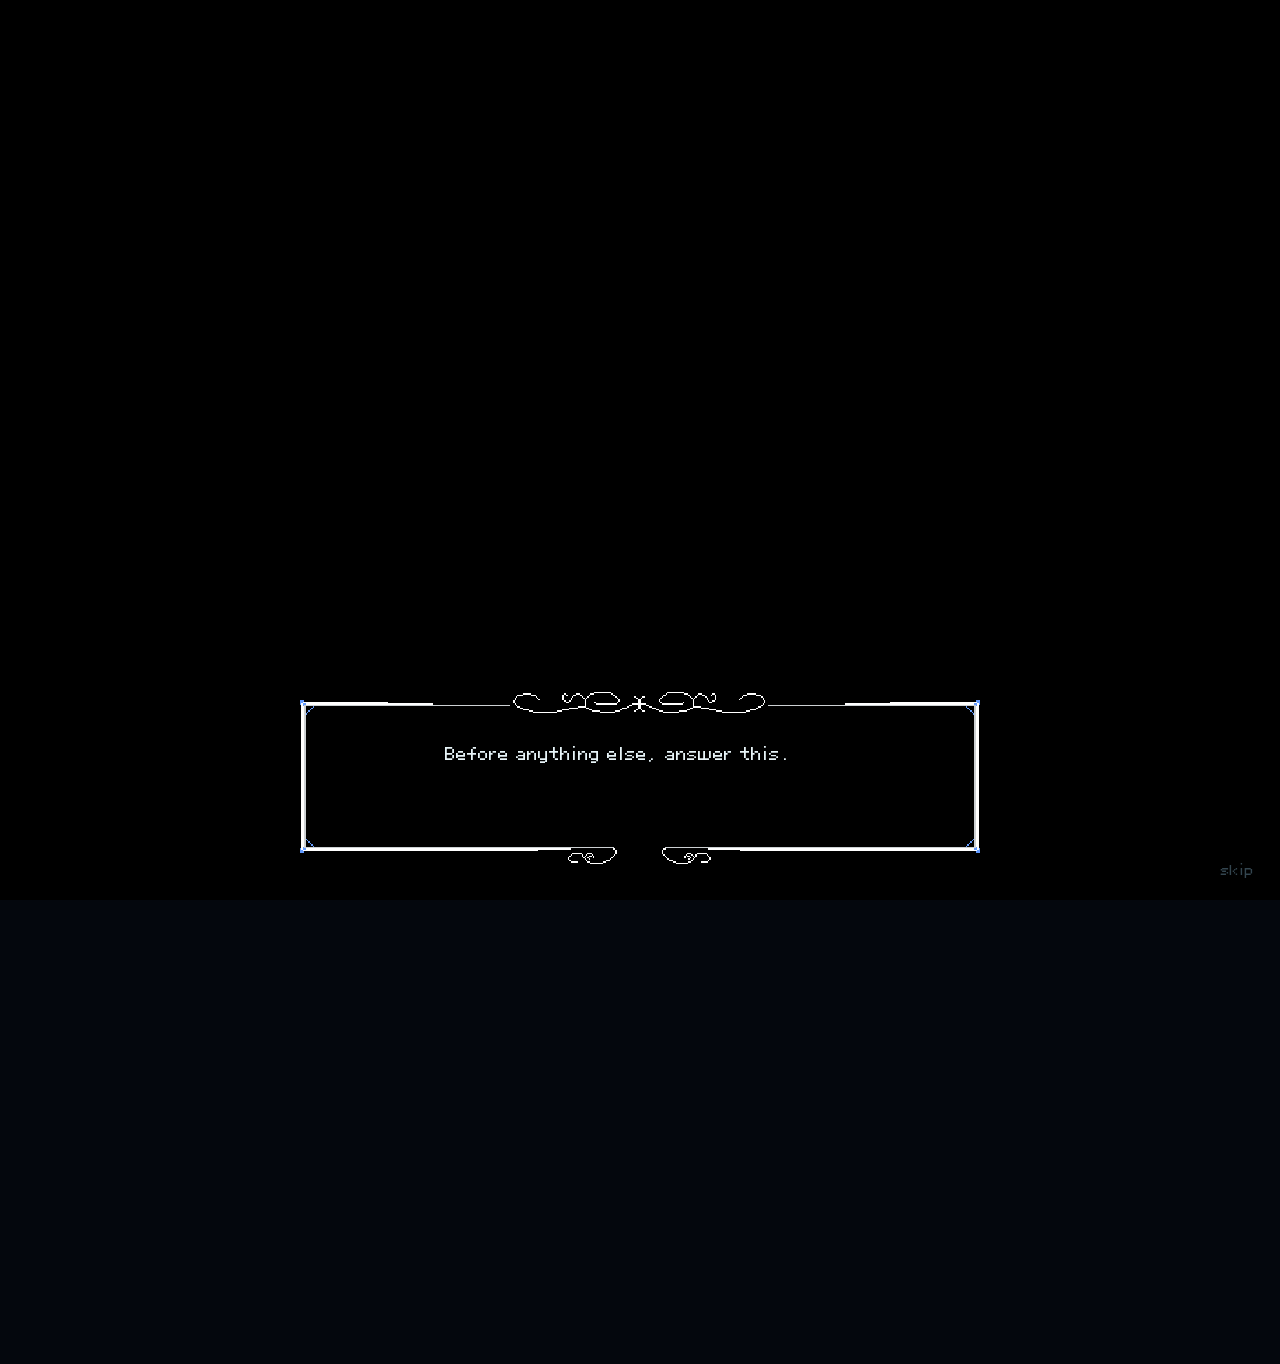
<file: index.html>
<!doctype html>
<html lang="en">
<head>
<meta charset="utf-8">
<meta name="viewport" content="width=device-width, initial-scale=1">
<title>Sonance</title>
<meta name="description" content="Sonance is a story-driven RPG about consciousness, what it costs to keep one, and what is left of a person when it fails. In development.">
<meta property="og:title" content="Sonance">
<meta property="og:description" content="A story-driven RPG about consciousness, what it costs to keep one, and what is left of a person when it fails.">
<meta property="og:image" content="assets/Sonance_Logo.png">
<link rel="icon" href="assets/icon.png">
<link rel="preload" as="image" href="assets/mainmenu_bg.png">
<link rel="stylesheet" href="style.css">
</head>
<body>

<div class="lotus-reflection"></div>
<div class="lotus"></div>


<div id="intro">
  <div class="dbox">
    <p class="dname" id="dname"></p>
    <p class="dtext" id="dtext"></p>
    <ul class="choices" id="choices"></ul>
    <img class="darrow" id="darrow" src="assets/dialoguearrow.png" alt="">
  </div>
  <button class="skip" type="button">skip</button>
</div>

<div id="page">

  <header class="hero">
    <p class="hidden-note" style="right: 5%; top: 18%">The gap is four days wide</p>
    <p class="hidden-note" style="left: 8%; top: 52%">Day 6: still conscious. Probably</p>
    <p class="hidden-note" style="left: 14%; bottom: 12%">Ask again tomorrow</p>
    <p class="hidden-note" style="right: 34%; top: 62%">Have you tried turning it off and on again?</p>
    <div class="torch"></div>
    <div class="logo-wrap">
      <canvas id="logo-particles"></canvas>
      <img src="assets/Sonance_Logo.png" alt="Sonance">
    </div>
  </header>

  <main class="wrap">

    <section class="about">
      <h2>The game</h2>
      <p>Sonance is a story-driven, Metroidvania-style RPG about <span class="rot" data-rot="something that was never yours">consciousness</span>, and about how little it takes to <span class="rot" data-rot="misplace">lose</span> one. It treats <span class="rot" data-rot="the part that watches">awareness</span> as something <span class="rot" data-rot="rented">maintained</span> rather than something owned, and asks what is <span class="rot" data-rot="still moving">left</span> of a <span class="rot" data-rot="shape wearing a name">person</span> once that maintenance <span class="rot" data-rot="was never started">stops</span>.</p>
      <p>In <span class="rot" data-rot="decay">development</span>. No release date yet.</p>
    </section>

    <section>
      <h2>Latest posts</h2>
      <ul class="posts">
        <li>
          <a href="posts/first-devlog.html">
            <span>Devlog #1: What is Sonance?</span>
            <time datetime="2026-08-03">03.08.2026</time>
          </a>
        </li>
      </ul>
      <a class="more" href="blog.html">All posts</a>
    </section>

  </main>

  <footer>
    <div class="wrap">Sonance, by Midnight Hamster, a very small Indie team.</div>
  </footer>

</div>

<script src="site.js"></script>
<script src="intro.js"></script>
</body>
</html>
</file>
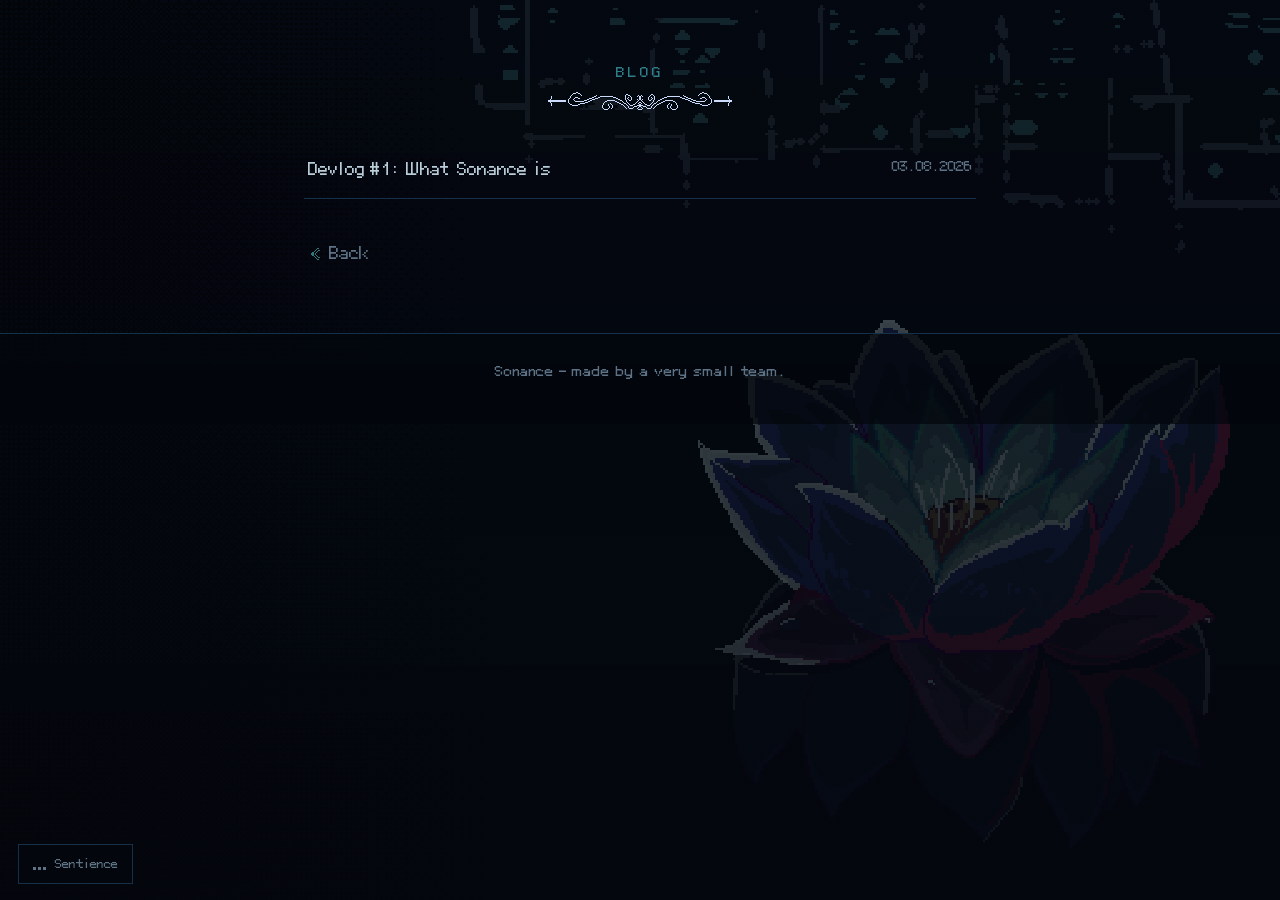
<file: blog.html>
<!doctype html>
<html lang="en">
<head>
<meta charset="utf-8">
<meta name="viewport" content="width=device-width, initial-scale=1">
<title>Blog / Sonance</title>
<meta name="description" content="Devlogs and notes from the making of Sonance.">
<link rel="icon" href="assets/icon.png">
<link rel="stylesheet" href="style.css">
</head>
<body>

<div class="lotus-reflection"></div>
<div class="lotus"></div>


<div id="page" class="visible">
  <main class="wrap">
    <section>
      <h2>Blog</h2>
      <ul class="posts">
        <li>
          <a href="posts/first-devlog.html">
            <span>Devlog #1: What Sonance is</span>
            <time datetime="2026-08-03">03.08.2026</time>
          </a>
        </li>
      </ul>
      <a class="back" href="index.html">Back</a>
    </section>
  </main>

  <footer>
    <div class="wrap">Sonance - made by a very small team.</div>
  </footer>
</div>


<button class="player" id="play" type="button" aria-pressed="false">
  <span class="bars"><span></span><span></span><span></span></span>
  Sentience
</button>
<audio id="track" src="assets/music/sentience.mp3" loop preload="none"></audio>

<script src="site.js"></script>
</body>
</html>
</file>
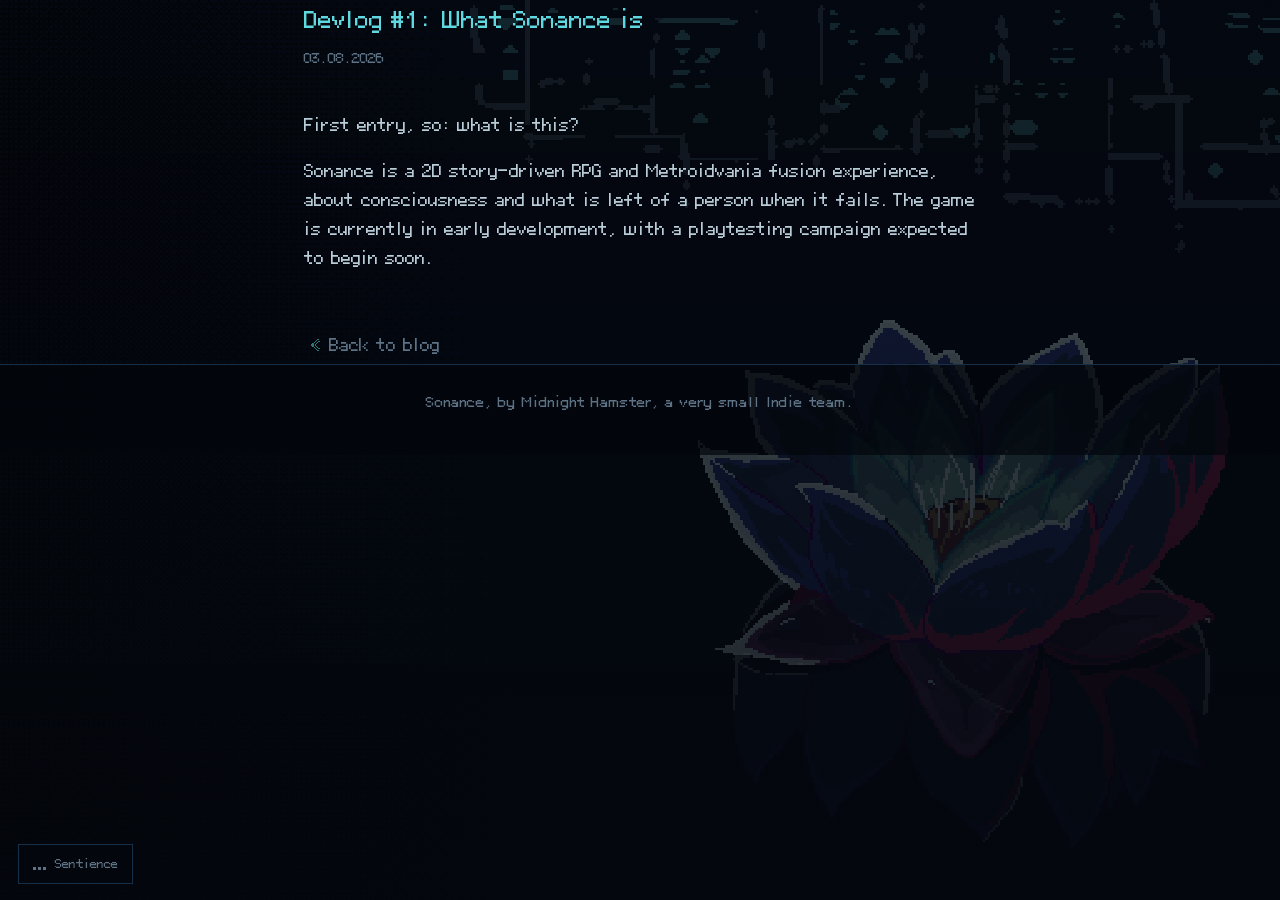
<file: posts/first-devlog.html>
<!doctype html>
<html lang="en">
<head>
<meta charset="utf-8">
<meta name="viewport" content="width=device-width, initial-scale=1">
<title>Devlog #1: What Sonance is</title>
<meta name="description" content="A short introduction to Sonance and what we are building.">
<link rel="icon" href="../assets/icon.png">
<link rel="stylesheet" href="../style.css">
</head>
<body>

<div class="lotus-reflection"></div>
<div class="lotus"></div>


<div id="page" class="visible">
  <main class="wrap">
    <article>
      <h1>Devlog #1: What Sonance is</h1>
      <p class="meta">03.08.2026</p>

      <p>First entry, so: what is this?</p>

      <p>Sonance is a 2D story-driven RPG and Metroidvania fusion experience, about consciousness and what is left of a person when it fails. The game is currently in early development, with a playtesting campaign expected to begin soon.</p>

      <a class="back" href="../blog.html">Back to blog</a>
    </article>
  </main>

  <footer>
    <div class="wrap">Sonance, by Midnight Hamster, a very small Indie team.</div>
  </footer>
</div>


<button class="player" id="play" type="button" aria-pressed="false">
  <span class="bars"><span></span><span></span><span></span></span>
  Sentience
</button>
<audio id="track" src="../assets/music/sentience.mp3" loop preload="none"></audio>

<script src="../site.js"></script>
</body>
</html>
</file>
<file: style.css>
@font-face{font-family:Boutique;src:url(assets/fonts/BoutiqueBitmap9x9_1.9.ttf) format("truetype");font-weight:400;font-display:block}@font-face{font-family:Boutique;src:url(assets/fonts/BoutiqueBitmap9x9_Bold_1.9.ttf) format("truetype");font-weight:700;font-display:block}@font-face{font-family:Abaddon;src:url(assets/fonts/Abaddon-Bold.ttf) format("truetype");font-weight:700;font-display:block}@font-face{font-family:Fracture;src:url(assets/fonts/boldspixels.ttf) format("truetype");font-display:block}:root{--bg: #04070d;--panel: #080d16;--line: #16304a;--cyan: #5fd8e0;--cyan-dim: #2f7f8a;--text: #b9cdd8;--text-dim: #5d7385}*{box-sizing:border-box}html,body{margin:0;padding:0;overflow-x:hidden}body{background:var(--bg);color:var(--text);font-family:Boutique,ui-monospace,monospace;font-size:17px;line-height:1.7;-webkit-font-smoothing:none;image-rendering:pixelated;cursor:url(assets/cursor.png) 4 2,auto}a,button,.choices button{cursor:url(assets/cursor.png) 4 2,pointer}body:before{content:"";position:fixed;inset:0;z-index:-2;background:url(assets/mainmenu_bg.png) center / cover no-repeat;opacity:.5}.lotus,.lotus-reflection{position:fixed;inset:0;z-index:-2;background-position:center;background-size:cover;background-repeat:no-repeat;pointer-events:none}.lotus{background-image:url(assets/mainmenu_lotus.png);opacity:.5;animation:sway 7s ease-in-out infinite alternate}.lotus-reflection{background-image:url(assets/mainmenu_lotus_reflection.png);opacity:.22;animation:sway-reflection 7s ease-in-out infinite alternate}@keyframes sway{0%{transform:translate(-7px,1px) rotate(-.25deg)}to{transform:translate(7px,-1px) rotate(.25deg)}}@keyframes sway-reflection{0%{transform:translate(-10px,-1px) rotate(.3deg) scaleY(1.01)}to{transform:translate(10px,1px) rotate(-.3deg) scaleY(.99)}}body:after{content:"";position:fixed;inset:0;z-index:-1;background:linear-gradient(#04070d59,#04070dd1)}a{color:var(--cyan);text-decoration:none}#intro{position:fixed;inset:0;z-index:50;background:#000;display:flex;align-items:flex-end;justify-content:center;padding:0 4vw 4vh}#intro.done{opacity:0;pointer-events:none;transition:opacity .9s ease}.dbox{position:relative;width:100%;max-width:680px;min-height:172px;display:flex;flex-direction:column;align-items:center;justify-content:center;padding:34px 12% 30px;background:url(assets/dialogueboxsprt.png) center / 100% 100% no-repeat}.dname{font-family:Boutique,monospace;font-size:clamp(14px,2.4vw,18px);color:var(--cyan);margin:0 0 6px;text-align:center}.dtext{font-family:Boutique,monospace;font-size:clamp(14px,2.5vw,18px);line-height:1.6;margin:0;color:#e7f4f8;text-align:center}.dtext.hidden{display:none}.ch{visibility:hidden}.ch.on{visibility:visible}.word{display:inline-block;white-space:pre}.shake{display:inline-block;animation:shake 90ms steps(2) infinite}@keyframes shake{0%{transform:translate(0)}50%{transform:translate(1px,-1px)}to{transform:translate(-1px,1px)}}.darrow{position:absolute;right:6%;bottom:7%;width:22px;opacity:0}.darrow.show{opacity:1;animation:bob .9s ease-in-out infinite}@keyframes bob{50%{transform:translateY(4px)}}.choices{list-style:none;margin:0;padding:0;opacity:0;pointer-events:none;transition:opacity .3s ease}.choices.show{opacity:1;animation:arm 0ms linear .35s forwards}@keyframes arm{to{pointer-events:auto}}.choices li{margin:0 0 7px;text-align:center}.choices button{display:inline-flex;align-items:center;gap:8px;background:none;border:0;padding:3px 0 3px 30px;position:relative;color:#e7f4f8;opacity:.45;font-family:Boutique,monospace;font-size:clamp(14px,2.5vw,18px);cursor:pointer;transition:opacity .12s ease,transform .12s cubic-bezier(.34,1.56,.64,1)}.choices button:before{content:"";position:absolute;left:0;top:50%;width:22px;height:16px;margin-top:-8px;background:url(assets/dialoguearrow.png) left center / contain no-repeat;opacity:0}.choices button:hover,.choices button:focus-visible{opacity:1;transform:scale(1.01);outline:0}.choices button:hover:before,.choices button:focus-visible:before{opacity:1}.skip{position:fixed;right:20px;bottom:16px;background:none;border:0;color:#33454f;font:inherit;font-size:14px;cursor:pointer}.skip:hover{color:var(--cyan-dim)}#page{opacity:0}#page.visible{opacity:1;transition:opacity 1.1s ease}.wrap{position:relative;z-index:1;max-width:720px;margin:0 auto;padding:0 24px}.hero{position:relative;min-height:66vh;display:flex;flex-direction:column;align-items:center;justify-content:flex-start;text-align:center;padding:12vh 0 8vh;border-bottom:1px solid var(--line);overflow:hidden}.torch{position:absolute;inset:0;pointer-events:none;z-index:3;background:radial-gradient(circle 210px at var(--mx, 50%) var(--my, 26%),rgba(4,7,13,0) 0%,rgba(4,7,13,.3) 45%,rgba(4,7,13,.62) 72%,rgba(4,7,13,.75) 100%);transition:background 90ms linear}.hero .logo-wrap,.hero .tagline,.hero .links{position:relative;z-index:4}.hidden-note{position:absolute;z-index:2;color:var(--cyan-dim);font-size:13px;letter-spacing:1px;max-width:220px;opacity:0;transition:opacity .26s ease}.hidden-note.lit{opacity:.72}.logo-wrap{position:relative;width:680px;max-width:92vw;animation:float 3.6s ease-in-out infinite}.logo-wrap img{position:relative;z-index:1;width:100%;height:auto;display:block}#logo-particles{position:absolute;left:0;right:0;top:50%;height:200px;margin-top:-100px;width:100%;pointer-events:none}@keyframes float{0%,to{transform:translateY(-4px)}50%{transform:translateY(4px)}}.tagline{margin:20px 0 34px;color:var(--text-dim);font-size:15px;letter-spacing:1px}.links{display:flex;flex-wrap:wrap;gap:10px;justify-content:center;margin-top:34px}.links a{border:1px solid var(--line);padding:9px 20px;color:var(--text);background:#04070d99}.links a:hover{border-color:var(--cyan);color:var(--cyan)}section{padding:60px 0}h2{font-weight:400;font-size:15px;letter-spacing:3px;text-transform:uppercase;text-align:center;color:var(--cyan-dim);margin:0 0 30px;padding-bottom:24px;background:url(assets/separator.png) bottom center / 200px auto no-repeat}.about p{margin:0 0 16px}.rot{position:relative;color:var(--text);transition:color 0ms linear .3s}.rot:after{content:attr(data-rot);position:absolute;left:-4px;top:-2px;padding:2px 4px;white-space:nowrap;font-family:Fracture,Boutique,monospace;color:var(--cyan);background:#04070d;opacity:0;pointer-events:none;transition:opacity .42s ease .16s}.rot:hover{color:transparent;transition:color 0ms linear .16s}.rot:hover:after{opacity:1;animation:glitch .22s steps(2) 2 .16s}@keyframes glitch{0%{transform:translate(0)}50%{transform:translate(-1px,1px)}to{transform:translate(1px)}}.posts{list-style:none;margin:0;padding:0}.posts li{border-bottom:1px solid var(--line)}.posts a{display:flex;justify-content:space-between;gap:20px;padding:15px 4px;color:var(--text)}.posts a:hover{color:var(--cyan);background:var(--panel)}.posts time{color:var(--text-dim);font-size:14px;white-space:nowrap}.more{display:inline-block;margin-top:18px;color:var(--text-dim);font-size:14px}.more:hover{color:var(--cyan)}.player{position:fixed;left:18px;bottom:16px;z-index:10;display:flex;align-items:center;gap:9px;padding:8px 14px;border:1px solid var(--line);background:#04070ddb;color:var(--text-dim);font:inherit;font-size:13px;cursor:pointer}.player:hover,.player.on{border-color:var(--cyan-dim);color:var(--cyan)}.bars{display:flex;align-items:flex-end;gap:2px;height:12px}.bars span{width:3px;height:3px;background:currentColor}.bars.on span{animation:eq .9s ease-in-out infinite}.bars.on span:nth-child(2){animation-delay:.15s}.bars.on span:nth-child(3){animation-delay:.3s}@keyframes eq{0%,to{height:3px}50%{height:12px}}@media (max-width: 600px){.player{left:12px;bottom:12px;padding:7px 11px}}footer{position:relative;z-index:1;border-top:1px solid var(--line);padding:26px 0 40px;color:var(--text-dim);font-size:14px;text-align:center;background:#04070db8}article h1{font-size:24px;font-weight:400;color:var(--cyan);margin:0 0 6px}article .meta{color:var(--text-dim);font-size:14px;margin:0 0 40px}article p{margin:0 0 18px}article img{max-width:100%;height:auto;border:1px solid var(--line)}.back{display:inline-flex;align-items:center;gap:9px;margin:40px 0 0;color:var(--text-dim)}.back:before{content:"";width:16px;height:16px;background:url(assets/select2.png) center / contain no-repeat;opacity:.5;transition:transform .14s ease,opacity .14s ease}.back:hover{color:var(--cyan)}.back:hover:before{opacity:1;transform:translate(-3px)}@media (hover: none){.torch{background:radial-gradient(circle 240px at 50% 26%,#04070d00,#04070d4d 55%,#04070db3)}.hidden-note{display:none}}@media (max-width: 600px){body{font-size:15px}.logo-wrap{max-width:84vw}section{padding:44px 0}}
</file>
